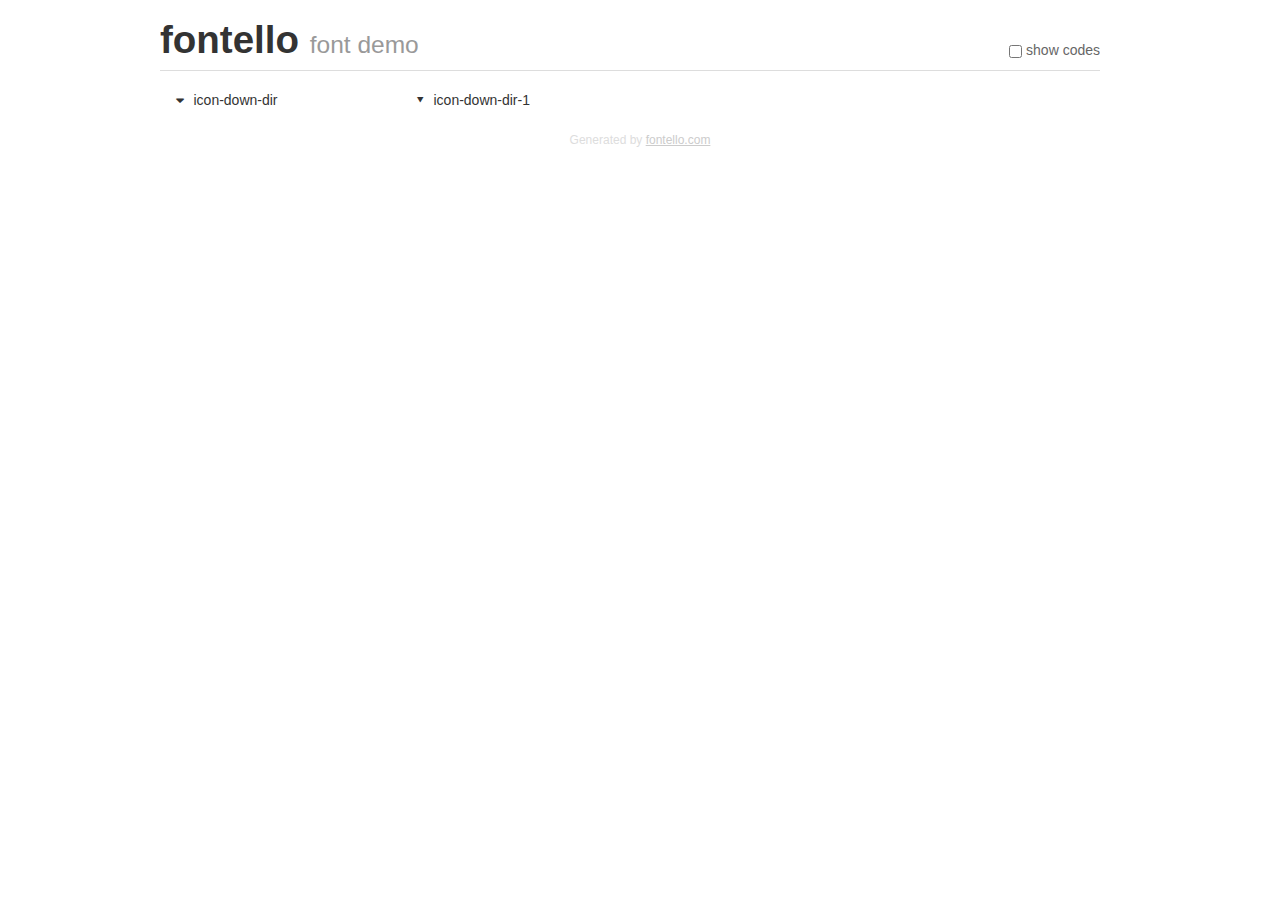
<file: css/fontello/demo.html>
<!DOCTYPE html>
<html>
  <head>
  <!--[if lt IE 9]><script language="javascript" type="text/javascript" src="//html5shim.googlecode.com/svn/trunk/html5.js"></script><![endif]-->
  <meta charset="UTF-8">
  <style>
    html {
      font-size: 100%;
      -webkit-text-size-adjust: 100%;
      -ms-text-size-adjust: 100%;
    }
    a:focus {
      outline: thin dotted #333;
      outline: 5px auto -webkit-focus-ring-color;
      outline-offset: -2px;
    }
    a:hover,
    a:active {
      outline: 0;
    }
    input {
      margin: 0;
      font-size: 100%;
      vertical-align: middle;
      *overflow: visible;
      line-height: normal;
    }
    input::-moz-focus-inner {
      padding: 0;
      border: 0;
    }
    body {
      margin: 0;
      font-family: "Helvetica Neue", Helvetica, Arial, sans-serif;
      font-size: 14px;
      line-height: 20px;
      color: #333;
      background-color: #fff;
    }
    a {
      color: #08c;
      text-decoration: none;
    }
    a:hover {
      color: #005580;
      text-decoration: underline;
    }
    .row {
      margin-left: -20px;
      *zoom: 1;
    }
    .row:before,
    .row:after {
      display: table;
      content: "";
      line-height: 0;
    }
    .row:after {
      clear: both;
    }
    .span3 {
      float: left;
      min-height: 1px;
      margin-left: 20px;
      width: 220px;
    }
    .container {
      width: 940px;
      margin-right: auto;
      margin-left: auto;
      *zoom: 1;
    }
    .container:before,
    .container:after {
      display: table;
      content: "";
      line-height: 0;
    }
    .container:after {
      clear: both;
    }
    small {
      font-size: 85%;
    }
    h1 {
      margin: 10px 0;
      font-family: inherit;
      font-weight: bold;
      line-height: 20px;
      color: inherit;
      text-rendering: optimizelegibility;
      line-height: 40px;
      font-size: 38.5px;
    }
    h1 small {
      font-weight: normal;
      line-height: 1;
      color: #999;
      font-size: 24.5px;
    }

    body {
      margin-top: 90px;
    }
    .header {
      position: fixed;
      top: 0;
      left: 50%;
      margin-left: -480px;
      background-color: #fff;
      border-bottom: 1px solid #ddd;
      padding-top: 10px;
      z-index: 10;
    }
    .footer {
      color: #ddd;
      font-size: 12px;
      text-align: center;
      margin-top: 20px;
    }
    .footer a {
      color: #ccc;
      text-decoration: underline;
    }
    .the-icons {
      font-size: 14px;
      line-height: 24px;
    }
    .switch {
      position: absolute;
      right: 0;
      bottom: 10px;
      color: #666;
    }
    .switch input {
      margin-right: 0.3em;
    }
    .codesOn .i-name {
      display: none;
    }
    .codesOn .i-code {
      display: inline;
    }
    .i-code {
      display: none;
    }
    @font-face {
      font-family: 'fontello';
      src: url('./font/fontello.eot?4194169');
      src: url('./font/fontello.eot?4194169#iefix') format('embedded-opentype'),
           url('./font/fontello.woff?4194169') format('woff'),
           url('./font/fontello.ttf?4194169') format('truetype'),
           url('./font/fontello.svg?4194169#fontello') format('svg');
      font-weight: normal;
      font-style: normal;
    }
    .demo-icon {
      font-family: "fontello";
      font-style: normal;
      font-weight: normal;
      speak: never;
     
      display: inline-block;
      text-decoration: inherit;
      width: 1em;
      margin-right: .2em;
      text-align: center;
      /* opacity: .8; */
     
      /* For safety - reset parent styles, that can break glyph codes*/
      font-variant: normal;
      text-transform: none;
     
      /* fix buttons height, for twitter bootstrap */
      line-height: 1em;
     
      /* Animation center compensation - margins should be symmetric */
      /* remove if not needed */
      margin-left: .2em;
     
      /* You can be more comfortable with increased icons size */
      /* font-size: 120%; */
     
      /* Font smoothing. That was taken from TWBS */
      -webkit-font-smoothing: antialiased;
      -moz-osx-font-smoothing: grayscale;
     
      /* Uncomment for 3D effect */
      /* text-shadow: 1px 1px 1px rgba(127, 127, 127, 0.3); */
    }
    </style>
    <link rel="stylesheet" href="css/animation.css"><!--[if IE 7]><link rel="stylesheet" href="css/" + font.fontname + "-ie7.css"><![endif]-->
    <script>
      function toggleCodes(on) {
        var obj = document.getElementById('icons');
      
        if (on) {
          obj.className += ' codesOn';
        } else {
          obj.className = obj.className.replace(' codesOn', '');
        }
      }
    </script>
  </head>
  <body>
    <div class="container header">
      <h1>fontello <small>font demo</small></h1>
      <label class="switch">
        <input type="checkbox" onclick="toggleCodes(this.checked)">show codes
      </label>
    </div>
    <div class="container" id="icons">
      <div class="row">
        <div class="span3" title="Code: 0xe800">
          <i class="demo-icon icon-down-dir">&#xe800;</i> <span class="i-name">icon-down-dir</span><span class="i-code">0xe800</span>
        </div>
        <div class="span3" title="Code: 0xe801">
          <i class="demo-icon icon-down-dir-1">&#xe801;</i> <span class="i-name">icon-down-dir-1</span><span class="i-code">0xe801</span>
        </div>
      </div>
    <div class="container footer">Generated by <a href="https://fontello.com">fontello.com</a></div>
  </body>
</html>
</file>
<file: css/fontello/css/animation.css>
/*
   Animation example, for spinners
*/
.animate-spin {
  -moz-animation: spin 2s infinite linear;
  -o-animation: spin 2s infinite linear;
  -webkit-animation: spin 2s infinite linear;
  animation: spin 2s infinite linear;
  display: inline-block;
}
@-moz-keyframes spin {
  0% {
    -moz-transform: rotate(0deg);
    -o-transform: rotate(0deg);
    -webkit-transform: rotate(0deg);
    transform: rotate(0deg);
  }

  100% {
    -moz-transform: rotate(359deg);
    -o-transform: rotate(359deg);
    -webkit-transform: rotate(359deg);
    transform: rotate(359deg);
  }
}
@-webkit-keyframes spin {
  0% {
    -moz-transform: rotate(0deg);
    -o-transform: rotate(0deg);
    -webkit-transform: rotate(0deg);
    transform: rotate(0deg);
  }

  100% {
    -moz-transform: rotate(359deg);
    -o-transform: rotate(359deg);
    -webkit-transform: rotate(359deg);
    transform: rotate(359deg);
  }
}
@-o-keyframes spin {
  0% {
    -moz-transform: rotate(0deg);
    -o-transform: rotate(0deg);
    -webkit-transform: rotate(0deg);
    transform: rotate(0deg);
  }

  100% {
    -moz-transform: rotate(359deg);
    -o-transform: rotate(359deg);
    -webkit-transform: rotate(359deg);
    transform: rotate(359deg);
  }
}
@-ms-keyframes spin {
  0% {
    -moz-transform: rotate(0deg);
    -o-transform: rotate(0deg);
    -webkit-transform: rotate(0deg);
    transform: rotate(0deg);
  }

  100% {
    -moz-transform: rotate(359deg);
    -o-transform: rotate(359deg);
    -webkit-transform: rotate(359deg);
    transform: rotate(359deg);
  }
}
@keyframes spin {
  0% {
    -moz-transform: rotate(0deg);
    -o-transform: rotate(0deg);
    -webkit-transform: rotate(0deg);
    transform: rotate(0deg);
  }

  100% {
    -moz-transform: rotate(359deg);
    -o-transform: rotate(359deg);
    -webkit-transform: rotate(359deg);
    transform: rotate(359deg);
  }
}
</file>
